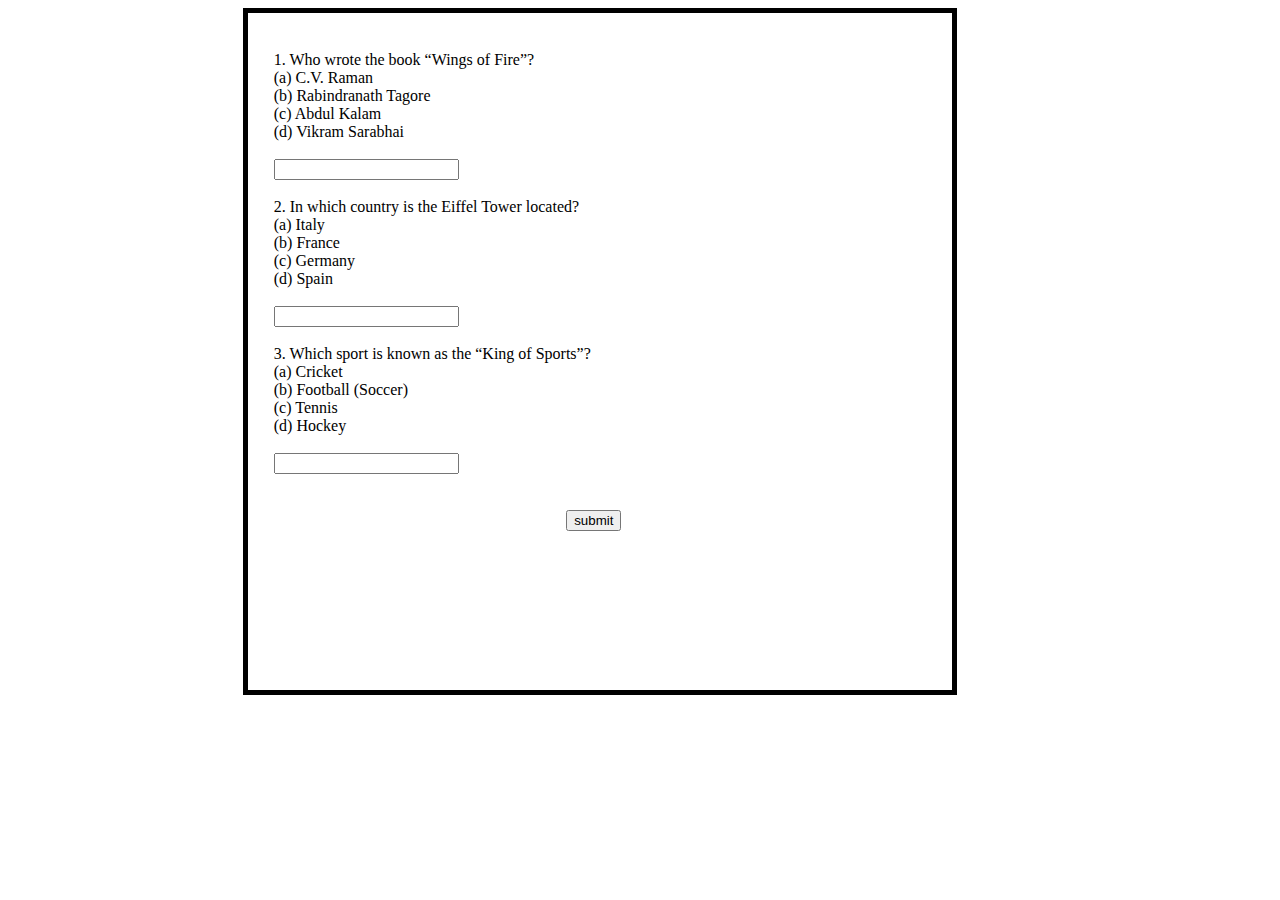
<file: final-page2.html>
<!DOCTYPE html>
<html lang="en">
<head>
    <meta charset="UTF-8">
    <meta name="viewport" content="width=device-width, initial-scale=1.0">
    <title>Quiz</title>
    <link rel ="stylesheet" href="final.css">

</head>
<body id="page2">
    <a href = "final-page3.html"></a>
    
    
       1. Who wrote the book “Wings of Fire”?<br>
       (a) C.V. Raman<br>
       (b) Rabindranath Tagore<br>
       (c) Abdul Kalam<br>
       (d) Vikram Sarabhai<br>
       <br>
       <input id="quiz1">
       <br>
       <br>

       2. In which country is the Eiffel Tower located?<br>
       (a) Italy<br>
       (b) France<br>
       (c) Germany<br>
       (d) Spain<br>
       <br>
       <input id="quiz2">
       <br>
       <br>
       3. Which sport is known as the “King of Sports”?
       <br>
        (a) Cricket<br>
        (b) Football (Soccer)<br>
        (c) Tennis<br>
        (d) Hockey<br>
        <br>
        <input id="quiz3">
        <br>

       <br><br>
     <center>  <button onclick="delay()"id = "button">submit</button></center>

       <div id="page3">
        <br>
           <p id="mark"></p>    
           <p id="percentage"></p>
           <p id="grade"></p>
           <h1 id="output"></h1>
       </div>

<script src="final.js"></script>
</body>
</html>
</file>
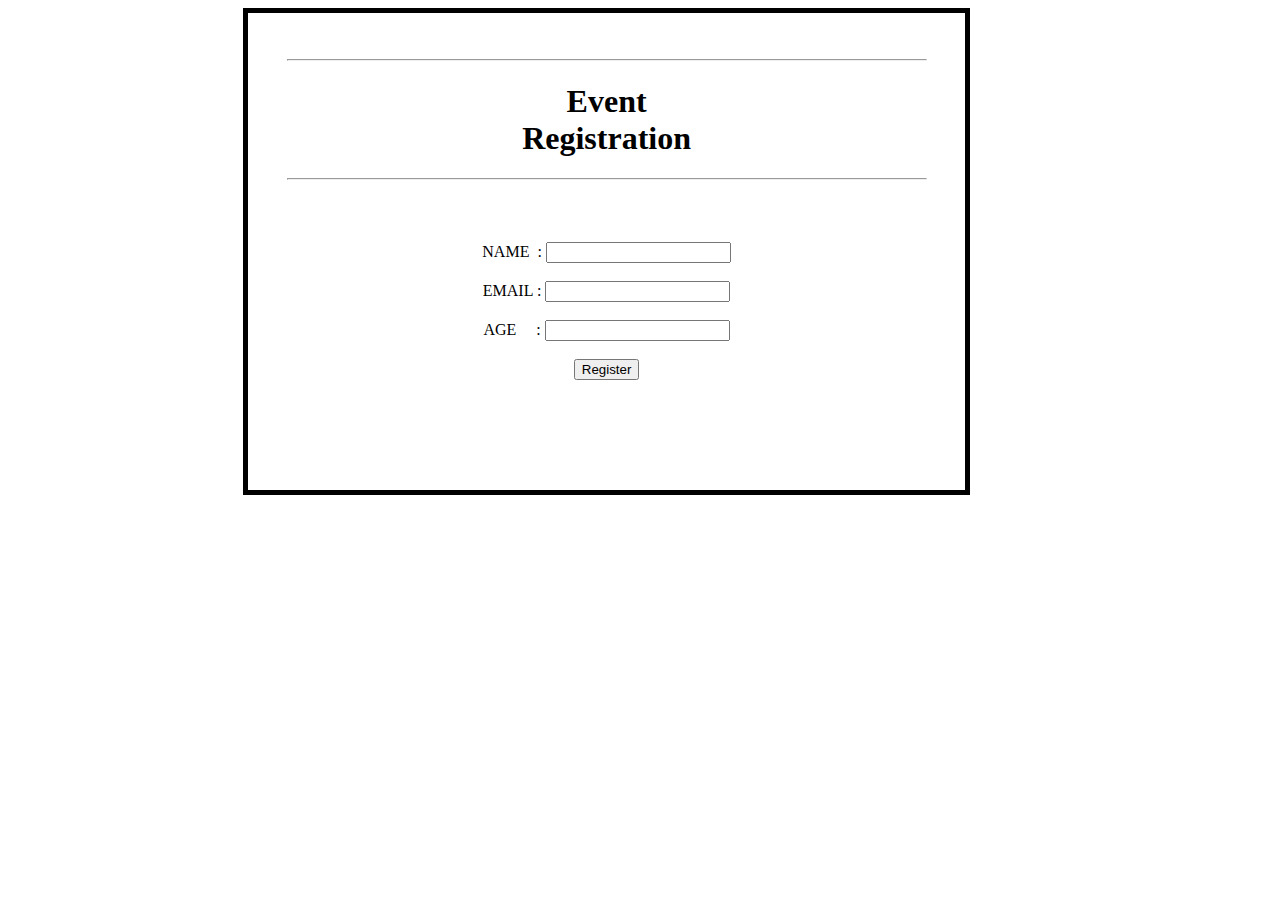
<file: final.html>
<!DOCTYPE html>
<html lang="en">
<head>
    <meta charset="UTF-8">
    <meta name="viewport" content="width=device-width, initial-scale=1.0">
    <title> FINAL - HTML </title>
    <link rel ="stylesheet" href="final.css">
</head>
<body id="regist">
    <hr>
    <h1>Event<br>Registration</h1><hr>
    <br><br><br>
    <label>NAME &nbsp;: <input id="name" required ></label><br><br>
    <label>EMAIL : <input id="email" required ></label><br><br>
    <label>AGE &nbsp;&nbsp;&nbsp;&nbsp;: <input id="age" required ></label><br><br>
    <button onclick="verify()" >Register</button>
    <br>
    <br>
    <p id="result"></p>


<script src="final.js"></script>
</body>
</html>
</file>
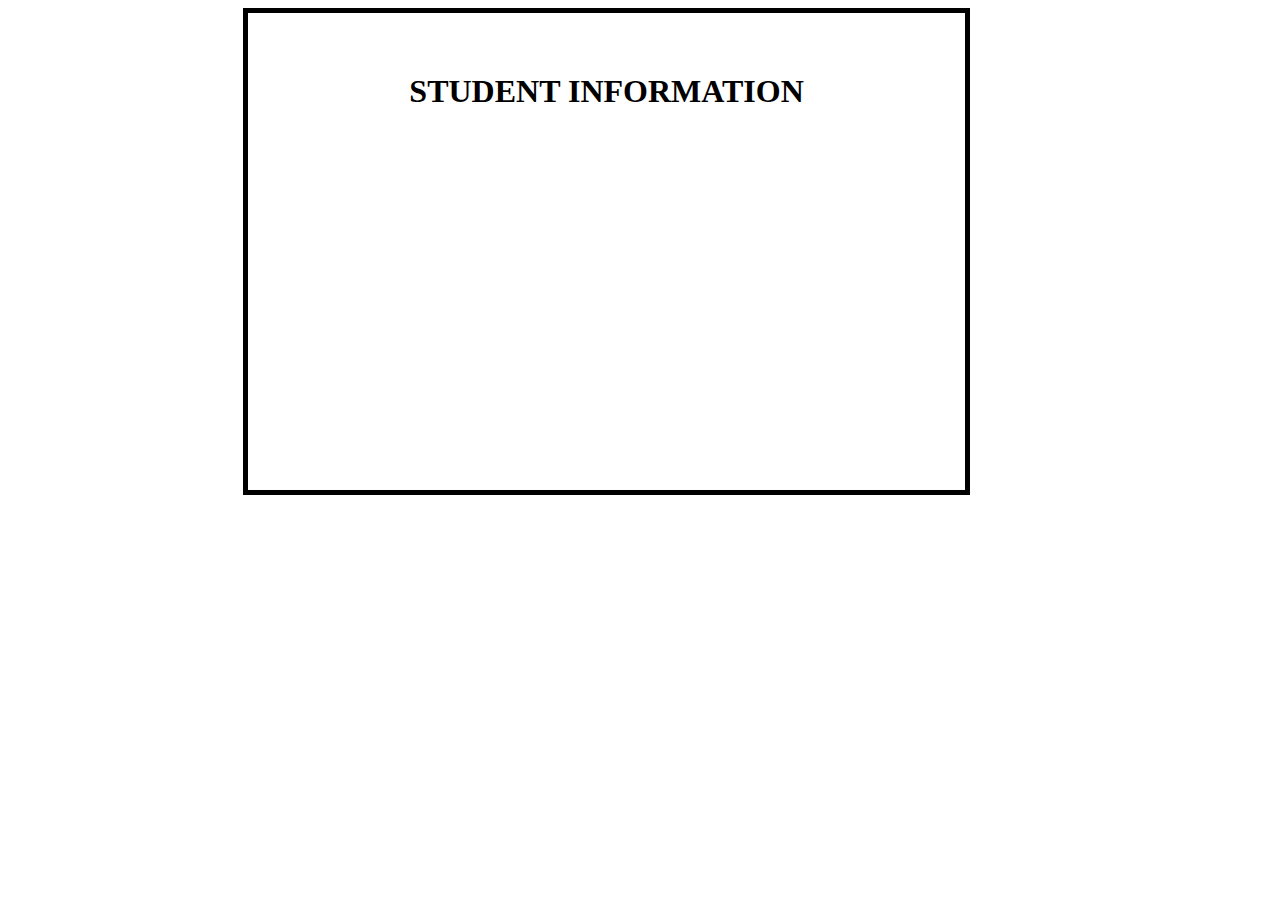
<file: task4.html>
<!DOCTYPE html>
<html lang="en">
<head>
    <meta charset="UTF-8">
    <meta name="viewport" content="width=device-width, initial-scale=1.0">
    <title>TASK - 4 </title>
    <link rel="stylesheet" href="student.css">
    <script src="studentdash.js"></script>
    
</head>

<body>

       <h1> STUDENT INFORMATION </h1>
    
</html>
</file>
<file: final.css>
body{
           
 border-color: black;
 border-width: 5px;
 border-style: solid;
 width : 50%;
 height : 400px;
 margin-left: 19%;
 padding : 3%;

}
#regist{
    text-align: center;
}

#page2{
    padding-left: 2%;
    border-color: black;
    border-width: 5px;
    border-style: solid;
    height : 600px;

}
#button:hover
{
    color:blue;
    
}
#page3
{
    text-align: center;
    font-size: large;
    color:black
}
</file>
<file: student.css>
body{
           
 border-color: black;
 text-align: center;
 border-width: 5px;
 border-style: solid;
 width : 50%;
 height : 400px;
 margin-left: 19%;
 padding : 3%;

}
</file>
